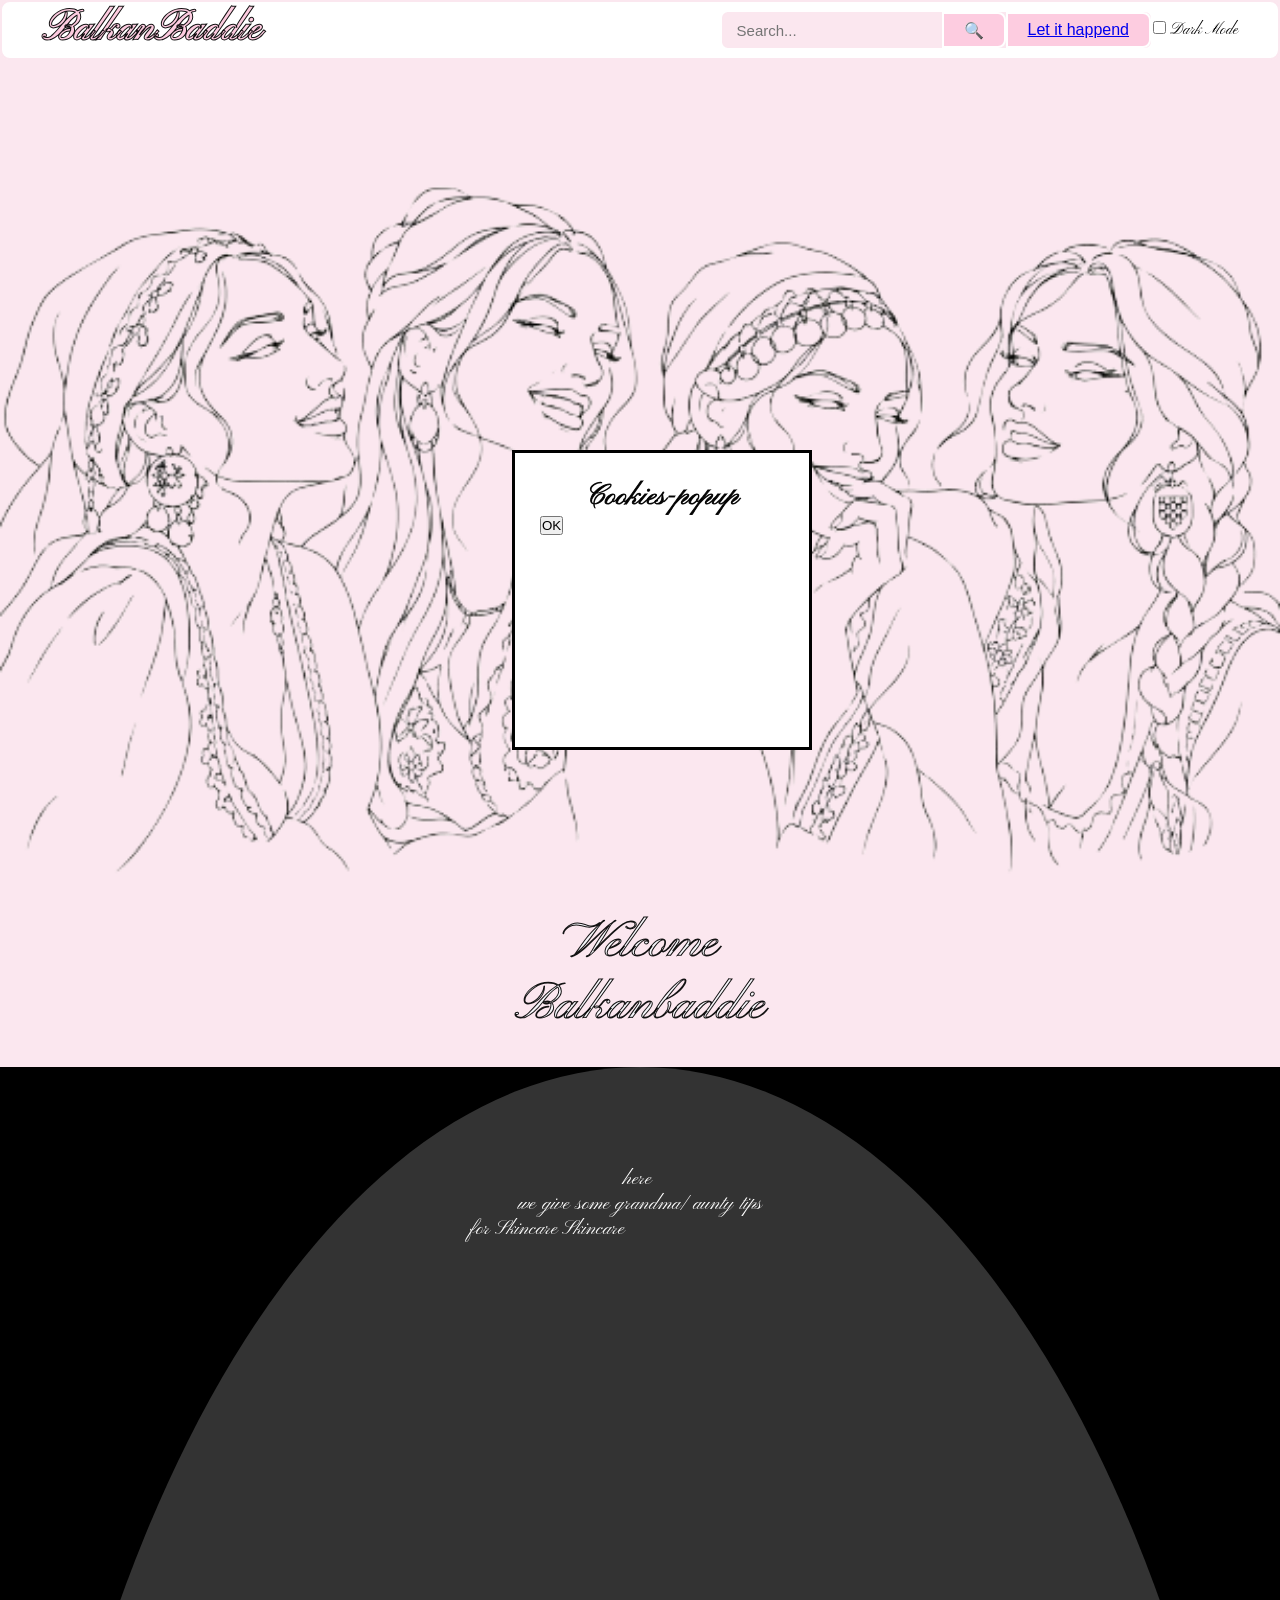
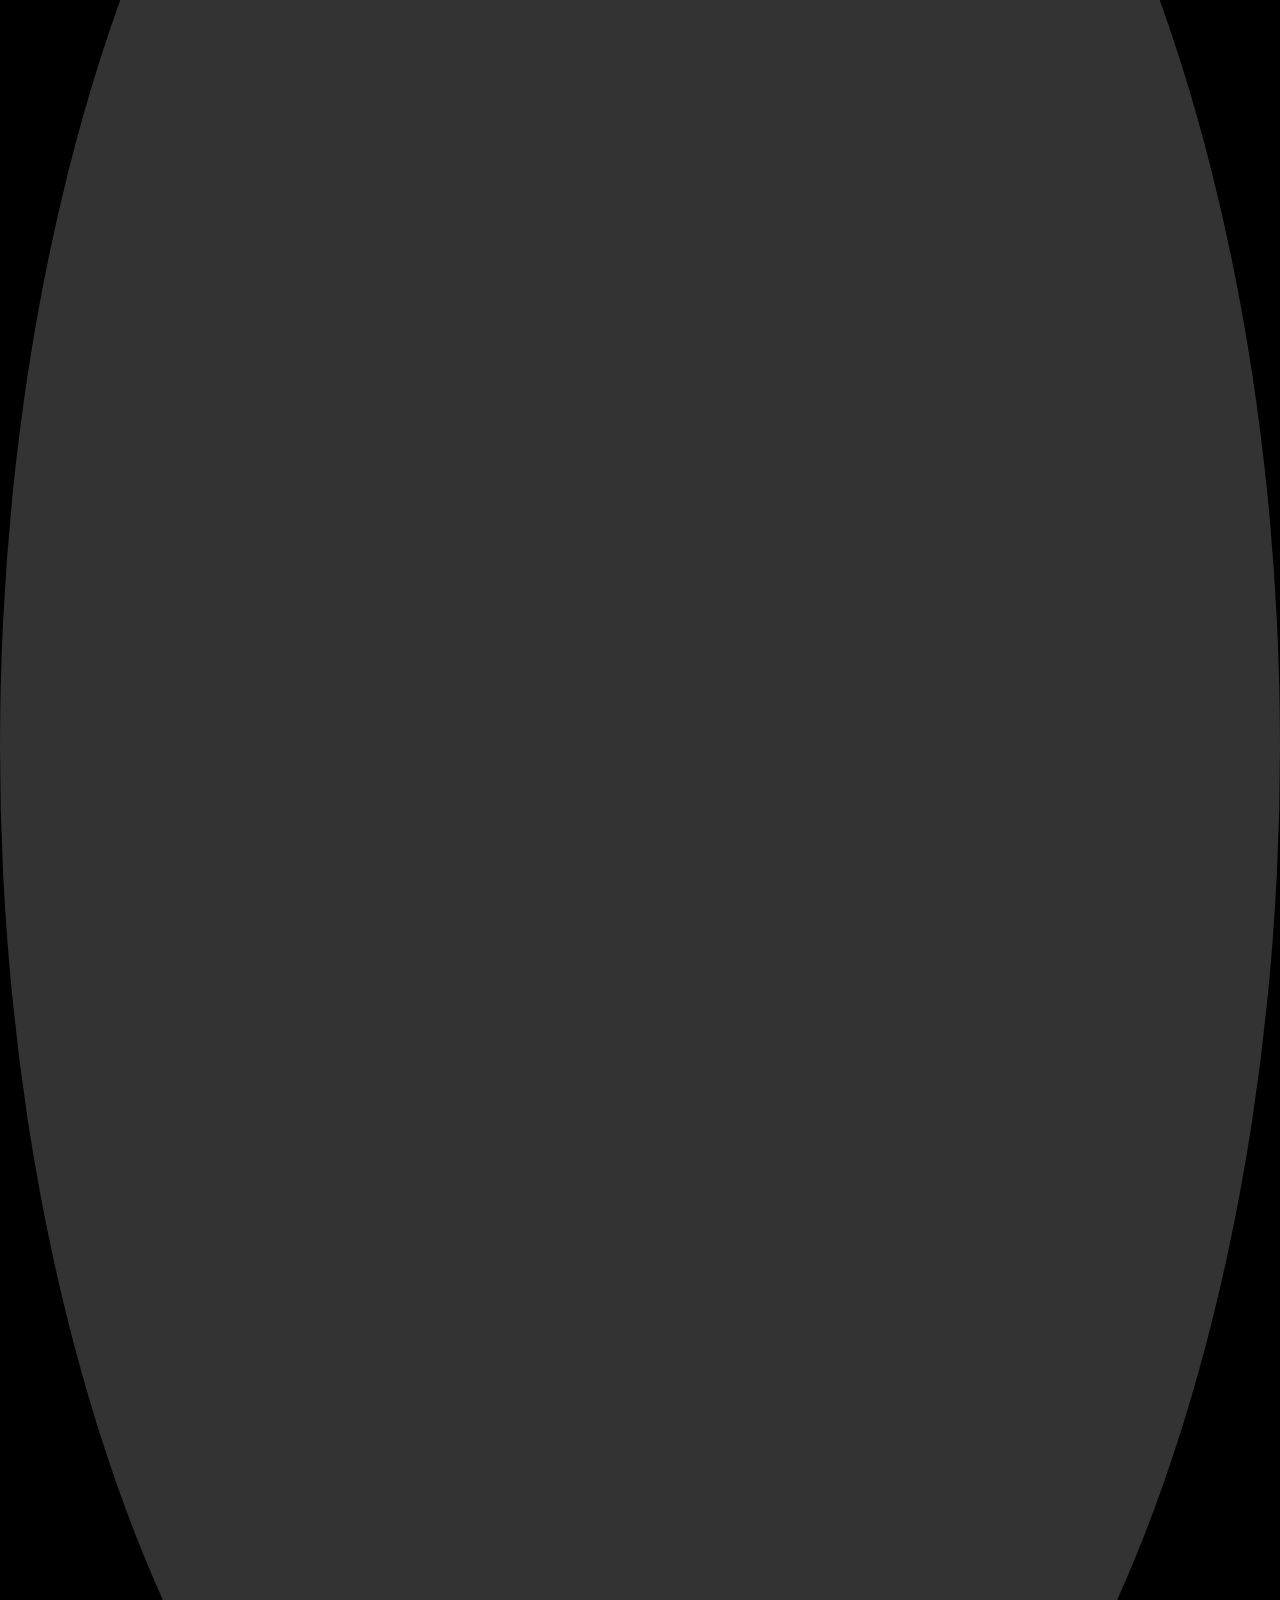
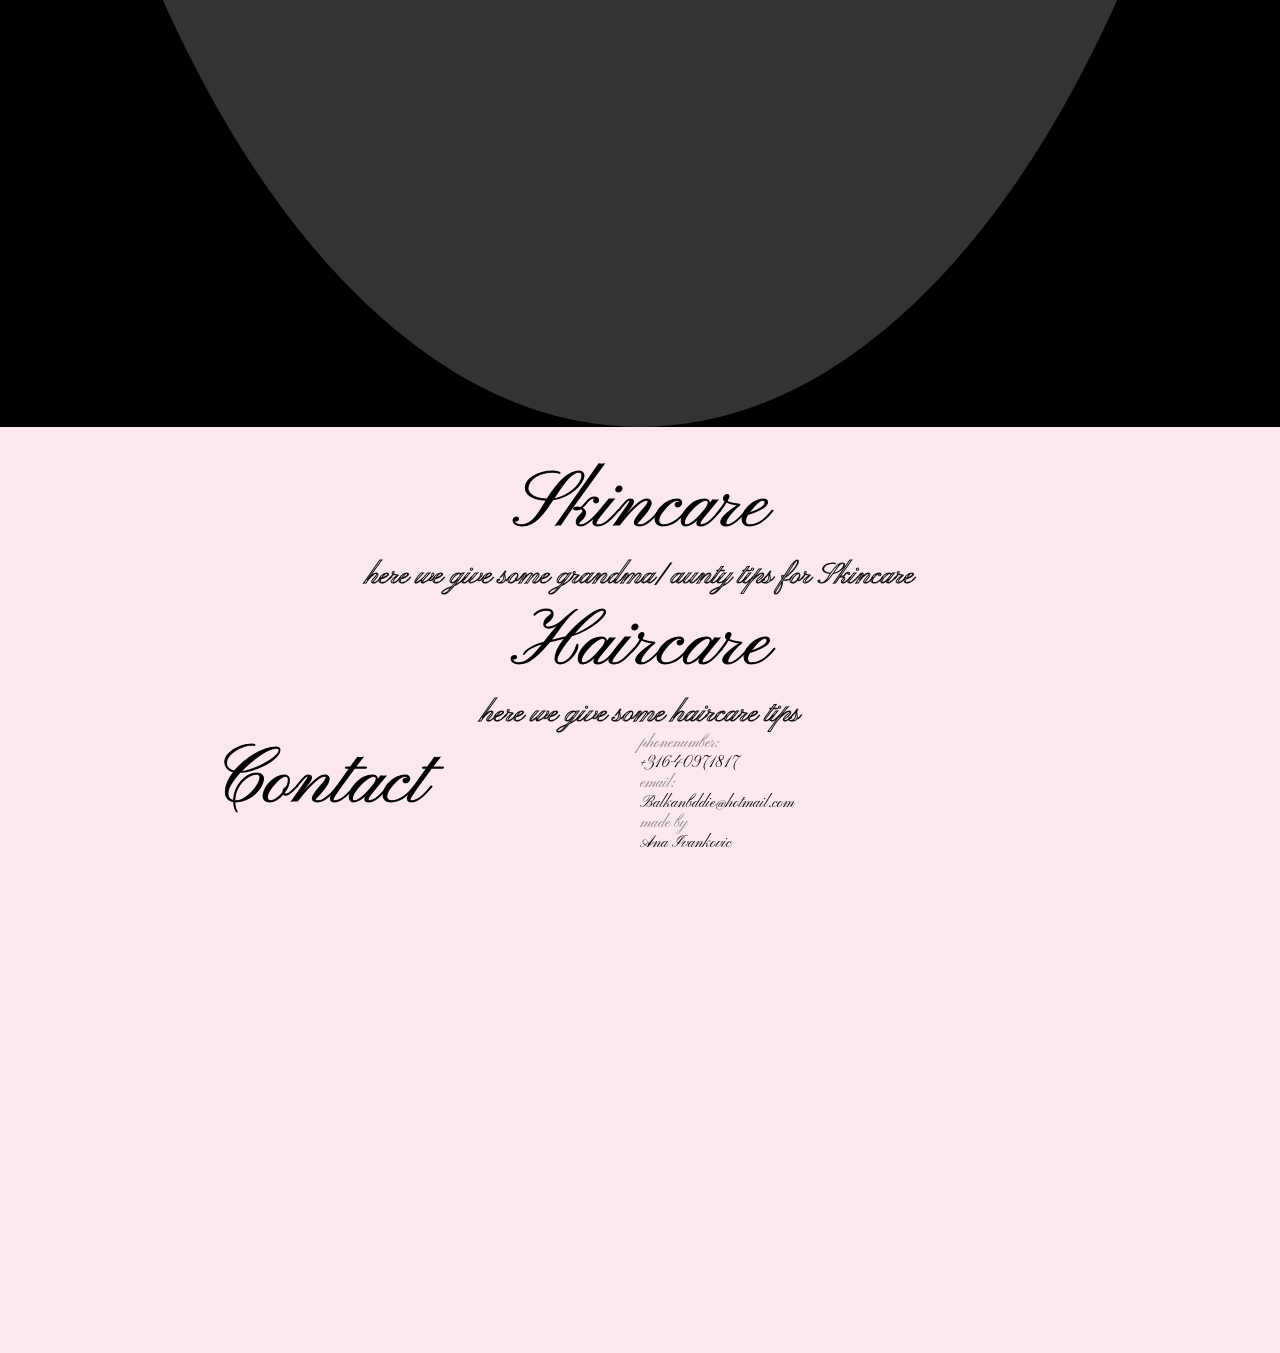
<file: index.html>
<!doctype html>
<html lang="en">
  <head>
    <meta charset="UTF-8" />
    <meta name="viewport" content="width=device-width, initial-scale=1.0" />
    <meta name="author" content="Ana Ivankovic" />
    <meta name="color-scheme" content="dark light" />

    <title>BalkanBaddie</title>
    <link rel="stylesheet" href="./assets/style/normal.css" />
    <link rel="preconnect" href="https://fonts.googleapis.com" />
    <link rel="preconnect" href="https://fonts.gstatic.com" crossorigin />
    <link
      href="https://fonts.googleapis.com/css2?family=Pinyon+Script&display=swap"
      rel="stylesheet"
    />
  </head>
  <body>
    <header class="topbar">
      <div class="logo">BalkanBaddie</div>
      <form class="search">
        <input type="text" placeholder="Search..." />
        <button>🔍</button>
        <button><a href="letith4/letithappend.html">Let it happend</a></button>
      </form>
      <form class="light-switch" action="">
        <label>
          <input type="checkbox" switch name="theme" value="dark-theme" />
          Dark Mode
        </label>
      </form>
    </header>

    <main>
      <section class="welcome-section">
        <h1>Welcome Balkanbaddie</h1>

        <img
          src="balkangirls-removebg-preview.png"
          alt="Chatgpt gegenereerde afbeelding balkangirls in traditionele klederdracht."
        />
      </section>
      <div class="background-box">
        <div class="box">
          <i></i>
          here we give some grandma/ aunty tips for Skincare Skincare
        </div>
      </div>

      <article>
        <h3>Skincare</h3>
        <p>here we give some grandma/ aunty tips for Skincare</p>
      </article>

      <article>
        <h4>Haircare</h4>
        <p>here we give some haircare tips</p>
      </article>
    </main>

    <footer>
      <h4>Contact</h4>
      <dl>
        <dt>phonenumber:</dt>
        <dd>+31640971817</dd>
        <dt>email:</dt>
        <dd>Balkanbddie@hotmail.com</dd>
        <dt>made by</dt>
        <dd>Ana Ivankovic</dd>
      </dl>
    </footer>

    <dialog open>
      <p>Cookies-popup</p>
      <form method="dialog">
        <button>OK</button>
      </form>
    </dialog>
  </body>
</html>
</file>
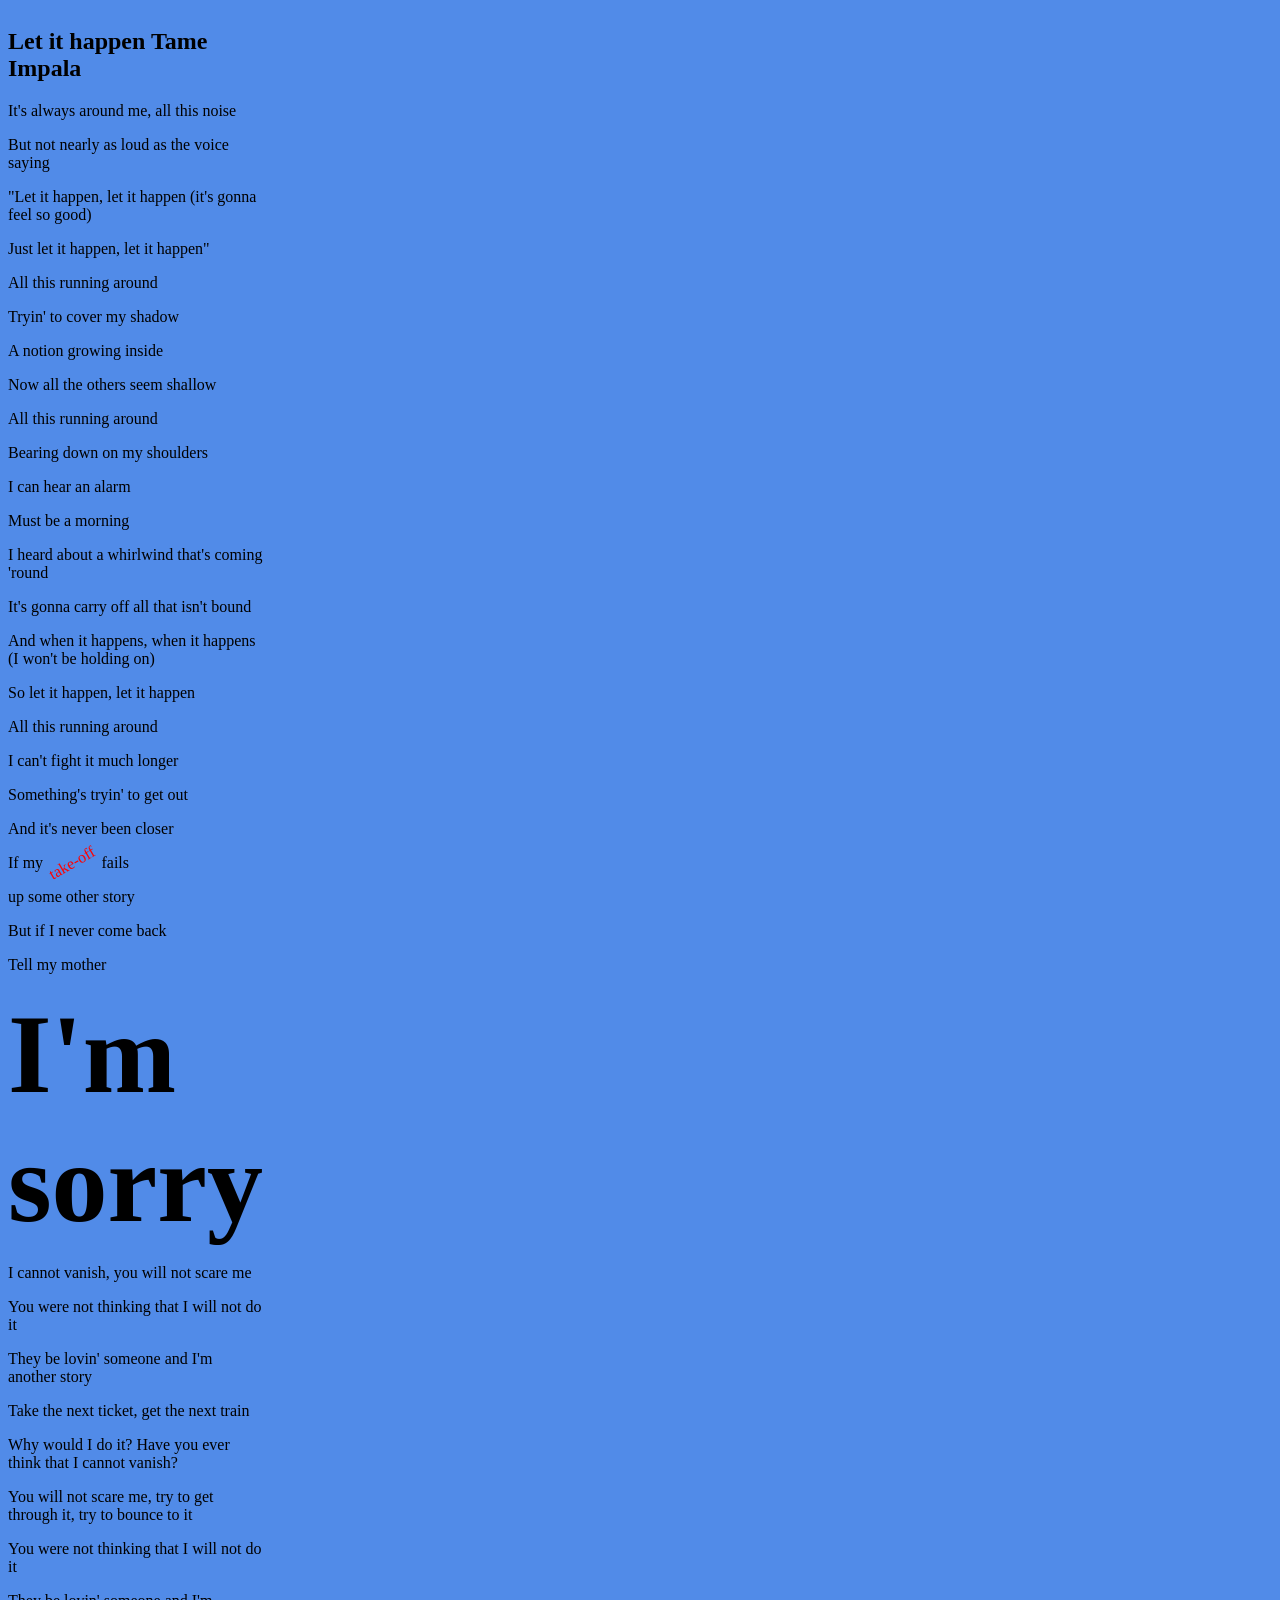
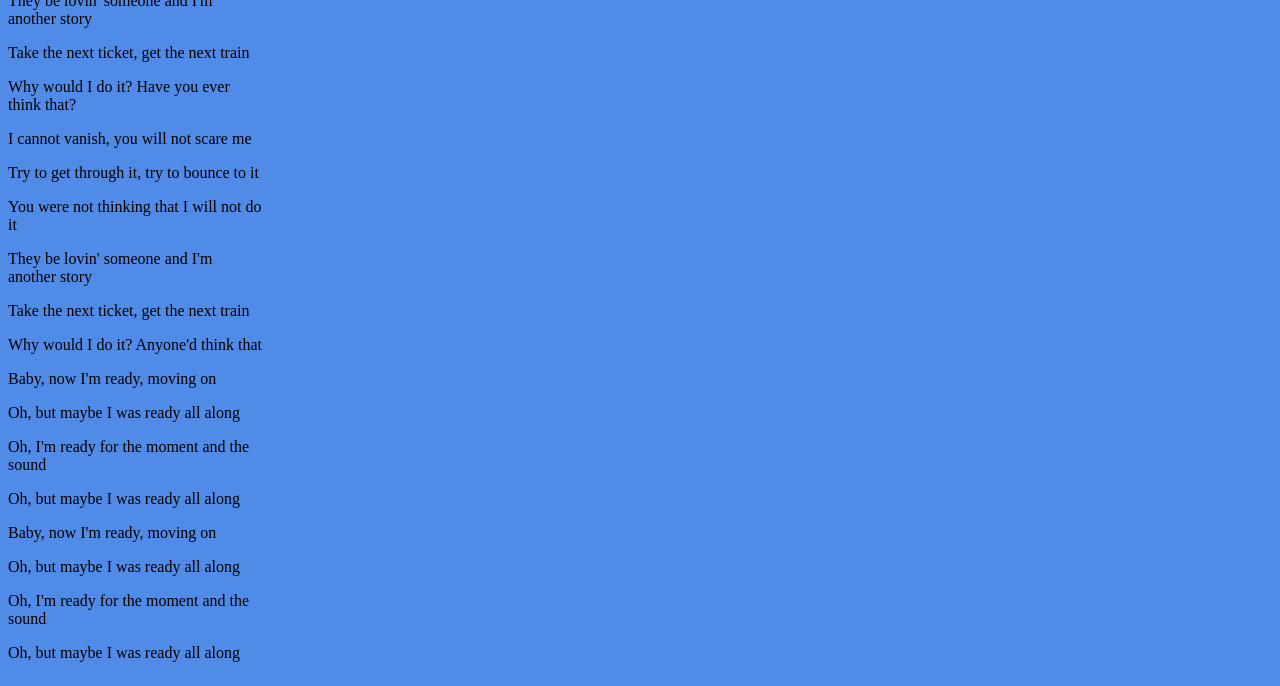
<file: letith4/letithappend.html>
<!doctype html>
<html lang="en">
  <head>
    <meta charset="UTF-8" />
    <meta name="viewport" content="width=device-width, initial-scale=1.0" />
    <link rel="stylesheet" href="happen-style.css" />
    <title>Let it happen</title>
  </head>
  <body>
    <main>
      <article>
        <h1><span>Let it happen</span> <span>Tame Impala</span></h1>

        <section>
          <p>It's always around me, all this noise</p>
<p>But not nearly as loud as the voice saying</p>
<p>"Let it happen, let it happen (it's gonna feel so good)</p>
<p>Just let it happen, let it happen"</p></section>

<section>
<p>All this running around</p>
<p>Tryin' to cover my shadow</p>
<p>A notion growing inside</p>
<p>Now all the others seem shallow</p></section>

<section>
  <p>All this running around</p>
<p>Bearing down on my shoulders</p>
<p>I can hear an alarm</p>
<p>Must be a morning</p>
</section>

<section>
<p>I heard about a whirlwind that's coming 'round</p>
<p>It's gonna carry off all that isn't bound</p>
<p>And when it happens, when it happens (I won't be holding on)</p>
<p>So let it happen, let it happen</p>
</section>

<section>
<p>All this running around</p>
<p>I can't fight it much longer</p>
<p>Something's tryin' to get out</p>
<p>And it's never been closer</p>
</section>

        <section>
          <p>If my <span class="takeoff">take-off</span> fails</p>
          <p> <span class="story">up some other story</span></P>
        <P>But if I never come back</p>
          <p>Tell my mother</p>
          <p><strong class="sorry">I'm sorry</strong></p>
        </section>

        <section>
          <p>I cannot vanish, you will not scare me</p>
<p>You were not thinking that I will not do it</p>
<p>They be lovin' someone and I'm another story</p>
<p>Take the next ticket, get the next train</p>
<p>Why would I do it? Have you ever think that I cannot vanish?</p>
        </section>

        <section>
          <p>You will not scare me, try to get through it, try to bounce to it</p>
<p>You were not thinking that I will not do it </p>
<p>They be lovin' someone and I'm another story</p>
<p>Take the next ticket, get the next train</p>
<p>Why would I do it? Have you ever think that?</p>
        </section>

        <section>
         <p>I cannot vanish, you will not scare me</p>
<p>Try to get through it, try to bounce to it</p>
<p>You were not thinking that I will not do it</p>
<p>They be lovin' someone and I'm another story</p>
<p>Take the next ticket, get the next train</p>
<p>Why would I do it? Anyone'd think that</p>
        </section>

        <section>
          <p>Baby, now I'm ready, moving on</p>
<p>Oh, but maybe I was ready all along</p>
<p>Oh, I'm ready for the moment and the sound</p>
<p>Oh, but maybe I was ready all along</p>
        </section>

        <section>
          <p>Baby, now I'm ready, moving on</p>
<p>Oh, but maybe I was ready all along</p>
<p>Oh, I'm ready for the moment and the sound</p>
<p>Oh, but maybe I was ready all along</p>
</section>


      </article>
    </main>
  </body>
</html>
</file>
<file: assets/style/normal.css>
/* HIER KOMT JOUW CSS */
html {
  --brand-primary: #fdcce0;
  --brand-secondary: #000000ec;
  --brand-accent: #ffffff;

  --whitespace-s: 1rem;
  --whitespace-m: 2rem;
  --whitespace-l: 4rem;

  --radius-s: 0.5rem;
  --radius-m: 1rem;
  --radius-l: 2rem;

  color-scheme: light dark;

  --background: light-dark(#fbe7ef, rgb(157, 159, 161));
  --color: light-dark(rgb(246, 246, 250), rgb(248, 246, 246));
  --background-button: light-dark(rgb(120, 122, 124), rgb(246, 246, 250));
  --color-button: light-dark(white, white);
  --topbar: light-dark(white, white);
}

html:has([value="dark-theme"]:checked) {
  color-scheme: dark;
}

body {
  font-family: "Pinyon script", cursive;
  background-color: var(--background);
  color: var(--color);
  padding-bottom: 500px;
  font-weight: normal;
}
* {
  box-sizing: border-box;
  margin: 0;
  padding: 0;
}
.topbar {
  top: 0;
  left: 0;
  width: 100%;
  height: 60px;

  background-color: light-dark(white, black);
  color: var(--color);
  padding: 0 40px;
  display: flex;
  font-weight: normal;
  align-items: center;
  justify-content: center;
}
.logo {
  font-size: 40px;
  font-weight: bold;
  color: light-dark(#fdcce0, #6a6969);
  margin-right: auto;
  -webkit-text-stroke: 1px light-dark(#000000ec, #ffffff);
}

.search {
  display: flex;
  height: 40px;
  font-weight: normal;
  margin-left: auto;
  background: var(--background);
  border: 2px solid #ffffff;
  border-radius: 8px;
}

.search input {
  flex: 1;
  padding: 0 15px;
  font-size: 15px;
  font-weight: normal;
  border: none;
  border-radius: 8px 0 0 8px;
  outline: none;
  background-color: var(--background);
  color: light-dark(#000000, #ffffff);
}
.search button {
  padding: 0 20px;
  border: 2px solid #ffffff;
  background: var(--brand-primary);
  color: light-dark(black, white);
  font-size: 16px;
  font-weight: normal;
  border-radius: 0 8px 8px 0;
  cursor: pointer;
}
button:hover {
  background: var(--brand-accent);
}

.light-switch {
  color: black;
}

header {
  border: 2px solid var(--background);
  position: relative;
  padding: 50px;
  text-align: center;
  font-weight: normal;
  border-radius: 10px;
}
header img {
  width: 600px;
  display: block;
  margin: 0 auto 20px;
}

.welcome-section {
  display: flex;
  flex-direction: column-reverse;
}

h1 {
  margin: 0 auto;
  font-size: 50px;
  text-align: center;
  font-weight: normal;
  width: min-content;
  -webkit-text-stroke: 1px #000000ec;
}
:root {
  --pink: #fee1f5;
  --black: rgb(23, 21, 21);
  --darkpink: #f9caea;
  --circle-color: #fee1f5;
}

h2 {
  margin: 0;
  font-size: 80px;
  font-weight: normal;
  text-align: center;
  padding-bottom: 0px;
  -webkit-text-stroke: 1px #000000ec;

  position: relative;
  z-index: 1;
}

ul {
  list-style: none;
  display: flex;
  justify-content: center;
}

.background-box {
  background-color: black;
}
div.box {
  --s: 100vw; /*Size of the circle */
  --p: 50px; /* padding */

  height: 200vw;
  width: var(--s);
  border-radius: 50%;
  background: #333;
  color: #fff;
  margin: 30px auto;
  font-size: 20px;
  text-align: justify;
}

.box i,
.box::before {
  content: "";
  float: left;
  height: 100%;
  width: 50%;
  shape-outside: radial-gradient(
    farthest-side at right,
    transparent calc(100% - var(--p)),
    #fff 0
  );
}

.box i {
  float: right;
  shape-outside: radial-gradient(
    farthest-side at left,
    transparent calc(100% - var(--p)),
    #fff 0
  );
}
/* 
div.box {
  --s: 700px;
  --p: 50px;

  height: 1400px;
  width: var(--s);
  border-radius: 50%;
  background: pink;
  color: #fff;
  margin: 30px auto;
  font-size: 20px;
  text-align: justify;
}

.box i,
.box::before {
  content: "";
  float: left;
  height: 100%;
  width: 50%;
  shape-outside: radial-gradient(
    farthest-side at right,
    transparent calc (100%-var(--p)),
    #fff 0
  );
}

.box i {
  float: right;
  shape-outside: radial-gradient(
    farthest-side at left,
    transparent calc(100%-var (--p)),
    #fff 0
  );
} */

h3 {
  margin: 0;
  font-size: 80px;
  font-weight: normal;
  text-align: center;
  color: light-dark(black, white);
  -webkit-text-stroke: 1px #000000ec;
}
h4 {
  margin: 0;
  font-size: 80px;
  font-weight: normal;
  text-align: center;
  color: light-dark(black, white);
  -webkit-text-stroke: 1px #000000ec;
}
p {
  margin: 0;
  font-size: 30px;
  font-weight: normal;
  text-align: center;
  -webkit-text-stroke: 1px #000000ec;
}

dialog {
  position: absolute;
  top: 50%;
  left: 40%;

  width: 300px;
  height: 300px;
  padding: 25px;
}
footer {
  color: #000000;
  display: grid;
  grid-template-columns: 1fr 1fr;
  dl {
    dt {
      color: grey;
    }
  }
}
</file>
<file: letith4/happen-style.css>
/* MARK: fonts */
@font-face {
  font-family: "Seraphs";
  src: url("font/SeraphsVF.woff2") format("woff2"); /* Modern Browsers */
}
html {
  --scale--2: 0.694em;
  --scale--1: 0.833em;
  --scale-0: 1em;
  --scale-1: 1.2em;
  --scale-2: 1.44em;
  --scale-3: 1.728em;
  --scale-4: 2.074em;
  --scale-5: 2.488em;
  --scale-6: 2.986em;

  --wght: 500;
  --SRFS: 50;
}
/* MARK: items */
body {
  font-family: "newtimes";
  font-weight: var(--wght);
  font-variation-settings: "SRFS" var(--SRFS);
  background-color: rgb(81, 139, 232);
}
main {
  position: relative;
  display: grid;
  gap: var(--scale--6);
  grid-template-columns: repeat(12, 1fr);
  transform: none;
}
.title {
  text-align: center;
}
.takeoff {
  display: inline-block;
  transform: rotate(-30deg);
  color: red;
  font-size: 7 em;
}

section story {
  font-size: 0.2em;
  font-weight: 400;
}
.sorry {
  font-size: 7em;
  font-weight: 10000000;
  width: min-content;
  word-spacing: -0.4em;
  animation: appear 3s ease-in-out infinite alternate;
}

@keyframes appear {
  from {
    opacity: 0;
    transform: scale(0.2);
  }

  to {
    opacity: 1;
    transform: scale(1);
  }
}
</file>
